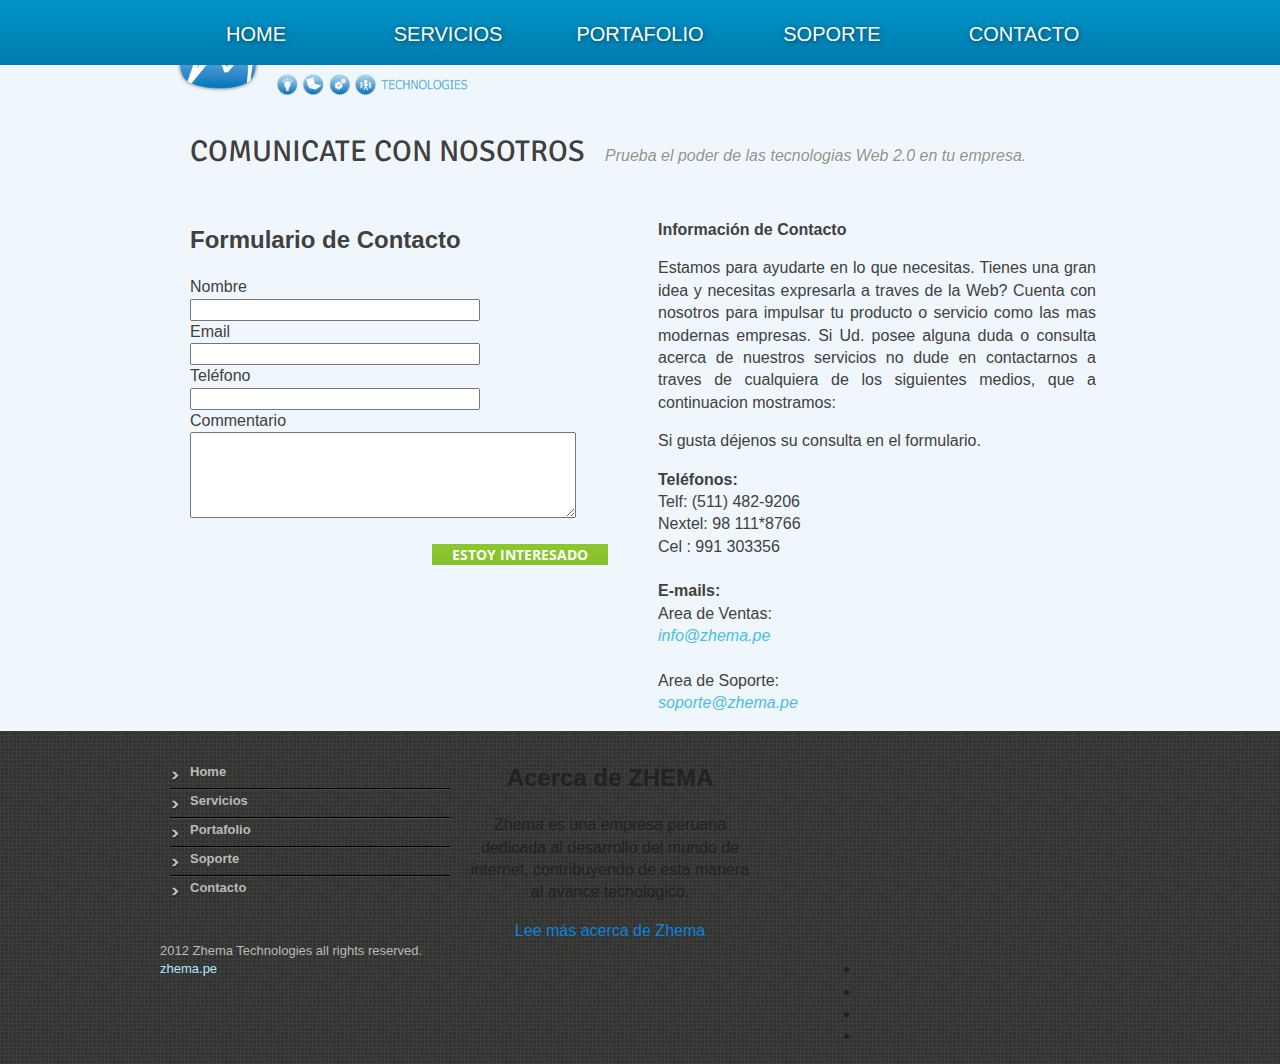
<file: contacto.html>
<!doctype html>
<!-- paulirish.com/2008/conditional-stylesheets-vs-css-hacks-answer-neither/ -->
<!--[if lt IE 7]> <html class="no-js lt-ie9 lt-ie8 lt-ie7" lang="en"> <![endif]-->
<!--[if IE 7]>    <html class="no-js lt-ie9 lt-ie8" lang="en"> <![endif]-->
<!--[if IE 8]>    <html class="no-js lt-ie9" lang="en"> <![endif]-->
<!-- Consider adding a manifest.appcache: h5bp.com/d/Offline -->
<!--[if gt IE 8]><!--> <html class="no-js" lang="en"> <!--<![endif]-->
<head>
  <meta charset="utf-8">

  <!-- Use the .htaccess and remove these lines to avoid edge case issues.
       More info: h5bp.com/i/378 -->
  <meta http-equiv="X-UA-Compatible" content="IE=edge,chrome=1">

  <title>Zhema Technologies</title>
  <meta name="description" content="">

  <!-- Mobile viewport optimized: h5bp.com/viewport -->
  <meta name="viewport" content="width=device-width">

  <!-- Place favicon.ico and apple-touch-icon.png in the root directory: mathiasbynens.be/notes/touch-icons -->


<link rel="stylesheet" href="css/core.css">
<link rel="stylesheet" href="css/960.css">
  <!-- More ideas for your <head> here: h5bp.com/d/head-Tips -->

  <!-- All JavaScript at the bottom, except this Modernizr build.
       Modernizr enables HTML5 elements & feature detects for optimal performance.
       Create your own custom Modernizr build: www.modernizr.com/download/ -->
  <script src="js/libs/modernizr-2.5.3.min.js"></script>


  <!-- FUENTES -->
  <link href='http://fonts.googleapis.com/css?family=Open+Sans:700' rel='stylesheet' type='text/css'>
   <link href='http://fonts.googleapis.com/css?family=Signika:700' rel='stylesheet' type='text/css'>
</head>

<body>
  <!-- Prompt IE 6 users to install Chrome Frame. Remove this if you support IE 6.
       chromium.org/developers/how-tos/chrome-frame-getting-started -->
  <!--[if lt IE 7]><p class=chromeframe>Your browser is <em>ancient!</em> <a href="http://browsehappy.com/">Upgrade to a different browser</a> or <a href="http://www.google.com/chromeframe/?redirect=true">install Google Chrome Frame</a> to experience this site.</p><![endif]-->
  <header>
  <div id="logo">
     <div  class="container_16">
    <div class="grid_5 suffix_6"><img src="img/logo_Zhema(VECTORIZADO)-chico.png"  width="300"></div>
        <div  class="grid_5" id="busq">
                <input id="livesearch" class="search" name="livesearch" placeholder="Busca..." type="search" value="" autofocus />
        <a href="/" id="searchurl"> Búsqueda ›</a>
        </div>
         <div class="clear"></div>
    </div>
  </div>

  <div id="cont_menu">
  <div class="container_16" id="barralogo">
    <nav id="menu">
        <ul>
         <li ><a href="index.html">Home</a></li>
         <li ><a href="servicios.html">Servicios</a></li>
         <li ><a href="portafolio.html">Portafolio</a></li>
         <li ><a href="soporte.html">Soporte</a></li>
         <li ><a href="contacto.html">Contacto</a></li>
       </ul>
    </nav>
  </div>
  </div>
  </header>



<!-- CONTENIDO -->
<section class="container_16" id="barra_contenido">

  <!-- MAIN -->
      <div id="main">


          <!-- content -->
          <div id="content">

            <!-- title -->
            <div class="page-title">
              <span class="title">Comunicate con nosotros</span>
              <span class="subtitle">Prueba el poder de las tecnologias Web 2.0 en tu empresa.</span>
            </div>
            <!-- ENDS title -->

            <!-- column (left)-->
            <div class="one-column">
              <!-- form -->
              <h2>Formulario de Contacto</h2>

              <form id="contactForm" action="#" method="post">
                <fieldset>
                  <div>
                    <label>Nombre</label>
                    <input name="name"  id="name" type="text" class="form-poshytip" title="Enter your full name" />
                  </div>
                  <div>
                    <label>Email</label>
                    <input name="email"  id="email" type="text" class="form-poshytip" title="Enter your email address" />
                  </div>
                  <div>
                    <label>Teléfono</label>
                    <input name="telf"  id="telf" type="text" class="form-poshytip" title="Enter your phone" />
                  </div>
                  <div>
                    <label>Commentario</label>
                    <textarea  name="comments"  id="comments" rows="5" cols="20" class="form-poshytip" title="Enter your comments"></textarea>
                  </div>

                  <!-- send mail configuration -->
                  <input type="hidden" value="youremail@yourserver.com" name="to" id="to" />
                  <input type="hidden" value="youremail@yourserver.com" name="from" id="from" />
                  <input type="hidden" value="From torn wordpress online" name="subject" id="subject" />
                  <input type="hidden" value="send-mail.php" name="sendMailUrl" id="sendMailUrl" />
                  <!-- ENDS send mail configuration -->

                  <!-- <a href="#" class="submit"> Enviar</a> -->
                  <p><a href="#" class="submit" name="submit"> Estoy interesado</a></p>
                </fieldset>


                <p id="error" class="warning">Mensaje</p>
              </form>
              <p id="success" class="success">Muchas Gracias! Nos comunicaremos con usted en breve.</p>
              <!-- ENDS form -->
            </div>
            <!-- ENDS column -->

            <!-- column (right)-->
            <div class="one-column">
              <!-- content -->
              <span>
              <p><b>Información de Contacto</b></p>
              <p>
                Estamos para ayudarte en lo que necesitas. Tienes una gran idea y necesitas expresarla a traves de la Web? Cuenta con nosotros para impulsar tu producto o servicio como las mas modernas empresas.

                Si Ud. posee alguna duda o consulta acerca de nuestros servicios no dude en contactarnos a traves de cualquiera de los siguientes medios, que a continuacion mostramos:
              </p>
              Si gusta déjenos su consulta en el formulario.


              <p><b>Teléfonos:</b><br/>
              Telf: (511) 482-9206<br/>
              Nextel: 98 111*8766<br/>
              Cel : 991 303356<br/><br/>

              <b>E-mails:</b><br/>
              Area de Ventas: <br/>
              <a href="mailto:email@server.com">info@zhema.pe</a><br/><br/>
              Area de Soporte:  <br/>
              <a href="mailto:email@server.com">soporte@zhema.pe</a><br/>
              </p>
              <!-- ENDS content -->
            </span>
            </div>
            <!-- ENDS column -->

          </div>
          <!-- ENDS content -->

      </div>
      <!-- ENDS MAIN -->


</section>




<!--  PIE DE PAGINA-->
  <footer>

<section id="barra_abajo">
  <div class="container_16">

     <!-- MENU RAPIDO -->
    <div class="grid_5 bot">
      <nav id="menu_inf">
        <ul>
     <li ><a href="index.html">Home</a></li>
         <li ><a href="servicios.html">Servicios</a></li>
         <li ><a href="portafolio.html">Portafolio</a></li>
         <li ><a href="soporte.html">Soporte</a></li>
         <li ><a href="contacto.html">Contacto</a></li>
        </ul>
      </nav>
    </div>

     <!--  -->
<div class="grid_6 bot">

</div>

    <!-- ACERCA DE ZHEMA -->
    <div id="about_zhema"  class="grid_5 bot">
  <h2>Acerca de ZHEMA</h2>
  <div>
      <p>Zhema es una empresa peruana dedicada
          al desarrollo del mundo de internet,
          contribuyendo de esta manera al avance tecnologico.</p></div>
      <a href="#about"> Lee más acerca de Zhema</a>
    </div>
  </div>
  <div class="clear"></div>
</section>



<!-- SOCIALES -->
<section id="barra_sociales">
<div class="container_16">

          <div id="bottom-text"  class="grid_5 suffix_6 alpha">2012 Zhema Technologies all rights reserved. <a href="http://www.zhema.pe"> zhema.pe</a> </div>


          <!-- Social -->
          <ul class="social grid_4">
            <li><a href="http://www.facebook.com" class="facebook" title="Become a fan"></a></li>
            <li><a href="http://www.twitter.com" class="twitter" title="Follow our tweets"></a></li>
            <li><a href="http://www.skype.com" class="skype" title="Call us"></a></li>
            <li><a href="http://www.youtube.com" class="youtube" title="View our videos"></a></li>
          </ul>
          <!-- ENDS Social -->
          <div class="clear"></div>
</div>
</section>
  </footer>


  <!-- JavaScript at the bottom for fast page loading -->

  <!-- Grab Google CDN's jQuery, with a protocol relative URL; fall back to local if offline -->
  <script src="http://ajax.googleapis.com/ajax/libs/jquery/1.7.1/jquery.min.js"></script>
  <script>window.jQuery || document.write('<script src="js/libs/jquery-1.7.1.min.js"><\/script>')</script>

  <!-- scripts concatenated and minified via build script -->
  <script src="js/plugins.js"></script>
  <script src="js/script.js"></script>
  <!-- end scripts -->

  <!-- ESTO ES DEL FORMULARIO CONTACTO-->
  <script type="text/javascript" src="js/form-validations.js"></script>
  <!-- Asynchronous Google Analytics snippet. Change UA-XXXXX-X to be your site's ID.
       mathiasbynens.be/notes/async-analytics-snippet
  <script>
    var _gaq=[['_setAccount','UA-XXXXX-X'],['_trackPageview']];
    (function(d,t){var g=d.createElement(t),s=d.getElementsByTagName(t)[0];
    g.src=('https:'==location.protocol?'//ssl':'//www')+'.google-analytics.com/ga.js';
    s.parentNode.insertBefore(g,s)}(document,'script'));
  </script>
-->
</body>
</html>
</file>
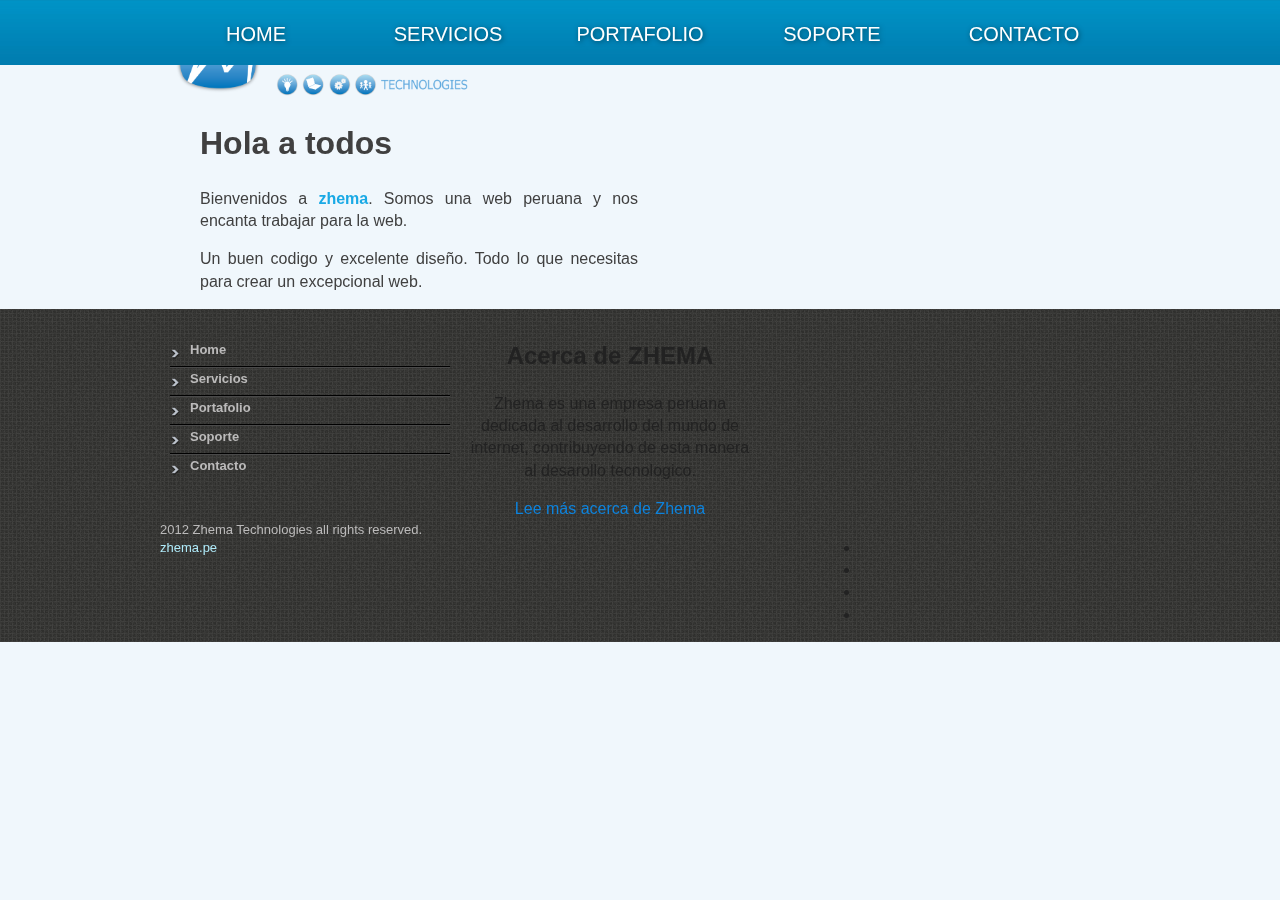
<file: nosotros.html>
<!doctype html>
<!-- paulirish.com/2008/conditional-stylesheets-vs-css-hacks-answer-neither/ -->
<!--[if lt IE 7]> <html class="no-js lt-ie9 lt-ie8 lt-ie7" lang="en"> <![endif]-->
<!--[if IE 7]>    <html class="no-js lt-ie9 lt-ie8" lang="en"> <![endif]-->
<!--[if IE 8]>    <html class="no-js lt-ie9" lang="en"> <![endif]-->
<!-- Consider adding a manifest.appcache: h5bp.com/d/Offline -->
<!--[if gt IE 8]><!--> <html class="no-js" lang="en"> <!--<![endif]-->
<head>
  <meta charset="utf-8">

  <!-- Use the .htaccess and remove these lines to avoid edge case issues.
       More info: h5bp.com/i/378 -->
  <meta http-equiv="X-UA-Compatible" content="IE=edge,chrome=1">

  <title>Zhema Technologies</title>
  <meta name="description" content="">

  <!-- Mobile viewport optimized: h5bp.com/viewport -->
  <meta name="viewport" content="width=device-width">

  <!-- Place favicon.ico and apple-touch-icon.png in the root directory: mathiasbynens.be/notes/touch-icons -->

  <link rel="stylesheet" href="css/core.css">
  <link rel="stylesheet" href="css/960.css">
  <!-- More ideas for your <head> here: h5bp.com/d/head-Tips -->

  <!-- All JavaScript at the bottom, except this Modernizr build.
       Modernizr enables HTML5 elements & feature detects for optimal performance.
       Create your own custom Modernizr build: www.modernizr.com/download/ -->
  <script src="js/libs/modernizr-2.5.3.min.js"></script>


  <!-- FUENTES -->
  <link href='http://fonts.googleapis.com/css?family=Open+Sans:700' rel='stylesheet' type='text/css'>
   <link href='http://fonts.googleapis.com/css?family=Signika:700' rel='stylesheet' type='text/css'>
   <link href='http://fonts.googleapis.com/css?family=Open+Sans' rel='stylesheet' type='text/css'>
</head>

<body>
  <!-- Prompt IE 6 users to install Chrome Frame. Remove this if you support IE 6.
       chromium.org/developers/how-tos/chrome-frame-getting-started -->
  <!--[if lt IE 7]><p class=chromeframe>Your browser is <em>ancient!</em> <a href="http://browsehappy.com/">Upgrade to a different browser</a> or <a href="http://www.google.com/chromeframe/?redirect=true">install Google Chrome Frame</a> to experience this site.</p><![endif]-->
  <header>
  <div id="logo">
     <div  class="container_16">
       <div class="grid_5 suffix_6"><img src="img/logo_Zhema(VECTORIZADO)-chico.png"  width="300"></div>
        <div  class="grid_5" id="busq">
                <input id="livesearch" class="search" name="livesearch" placeholder="Busca..." type="search" value="" autofocus />
        <a href="/" id="searchurl"> Búsqueda ›</a>
        </div>
         <div class="clear"></div>
    </div>
  </div>

  <div id="cont_menu">
  <div class="container_16" id="barralogo">
    <nav id="menu">
        <ul>
         <li ><a href="index.html">Home</a></li>
         <li ><a href="servicios.html">Servicios</a></li>
         <li ><a href="portafolio.html">Portafolio</a></li>
         <li ><a href="soporte.html">Soporte</a></li>
         <li ><a href="contacto.html">Contacto</a></li>
       </ul>
    </nav>
  </div>
  </div>
  </header>



<!-- CONTENIDO -->
<section class="container_16" id="barra_contenido">

<div class="grid_12">
      <div class="one-column">
      <div class="box_title"><h1>Hola a todos</h1></div>
        <p>Bienvenidos a <strong>zhema</strong>. Somos una web peruana y nos encanta trabajar para la web.</p>
        <p>Un buen codigo y excelente diseño. Todo lo que necesitas para crear un excepcional web.</p>

      </div>
</div>

</section>




<!--  PIE DE PAGINA-->
  <footer>

<section id="barra_abajo">
  <div class="container_16">

     <!-- MENU RAPIDO -->
    <div class="grid_5 bot">
      <nav id="menu_inf">
        <ul>
     <li ><a href="index.html">Home</a></li>
         <li ><a href="servicios.html">Servicios</a></li>
         <li ><a href="portafolio.html">Portafolio</a></li>
         <li ><a href="soporte.html">Soporte</a></li>
         <li ><a href="contacto.html">Contacto</a></li>
        </ul>
      </nav>
    </div>

     <!--  -->
<div class="grid_6 bot">

</div>

    <!-- ACERCA DE ZHEMA -->
    <div id="about_zhema"  class="grid_5 bot">
  <h2>Acerca de ZHEMA</h2>
  <div>
      <p>Zhema es una empresa peruana dedicada
          al desarrollo del mundo de internet,
          contribuyendo de esta manera al desarollo tecnologico.</p></div>
      <a href="#about"> Lee más acerca de Zhema</a>

    </div>
  </div>
  <div class="clear"></div>
</section>



<!-- SOCIALES -->
<section id="barra_sociales">
<div class="container_16">

          <div id="bottom-text"  class="grid_5 suffix_6 alpha">2012 Zhema Technologies all rights reserved. <a href="http://www.zhema.pe"> zhema.pe</a> </div>


          <!-- Social -->
          <ul class="social grid_4">
            <li><a href="http://www.facebook.com" class="facebook" title="Become a fan"></a></li>
            <li><a href="http://www.twitter.com" class="twitter" title="Follow our tweets"></a></li>
            <li><a href="http://www.skype.com" class="skype" title="Call us"></a></li>
            <li><a href="http://www.youtube.com" class="youtube" title="View our videos"></a></li>
          </ul>
          <!-- ENDS Social -->
          <div class="clear"></div>
</div>
</section>
  </footer>


  <!-- JavaScript at the bottom for fast page loading -->

  <!-- Grab Google CDN's jQuery, with a protocol relative URL; fall back to local if offline -->
  <script src="http://ajax.googleapis.com/ajax/libs/jquery/1.7.1/jquery.min.js"></script>
  <script>window.jQuery || document.write('<script src="js/libs/jquery-1.7.1.min.js"><\/script>')</script>

  <!-- scripts concatenated and minified via build script -->
  <script src="js/plugins.js"></script>
  <script src="js/script.js"></script>


  <!-- end scripts -->

  <!-- ESTO ES DEL FORMULARIO CONTACTO-->
  <script type="text/javascript" src="js/form-validations.js"></script>
  <!-- Asynchronous Google Analytics snippet. Change UA-XXXXX-X to be your site's ID.
       mathiasbynens.be/notes/async-analytics-snippet
  <script>
    var _gaq=[['_setAccount','UA-XXXXX-X'],['_trackPageview']];
    (function(d,t){var g=d.createElement(t),s=d.getElementsByTagName(t)[0];
    g.src=('https:'==location.protocol?'//ssl':'//www')+'.google-analytics.com/ga.js';
    s.parentNode.insertBefore(g,s)}(document,'script'));
  </script>
-->
</body>
</html>
</file>
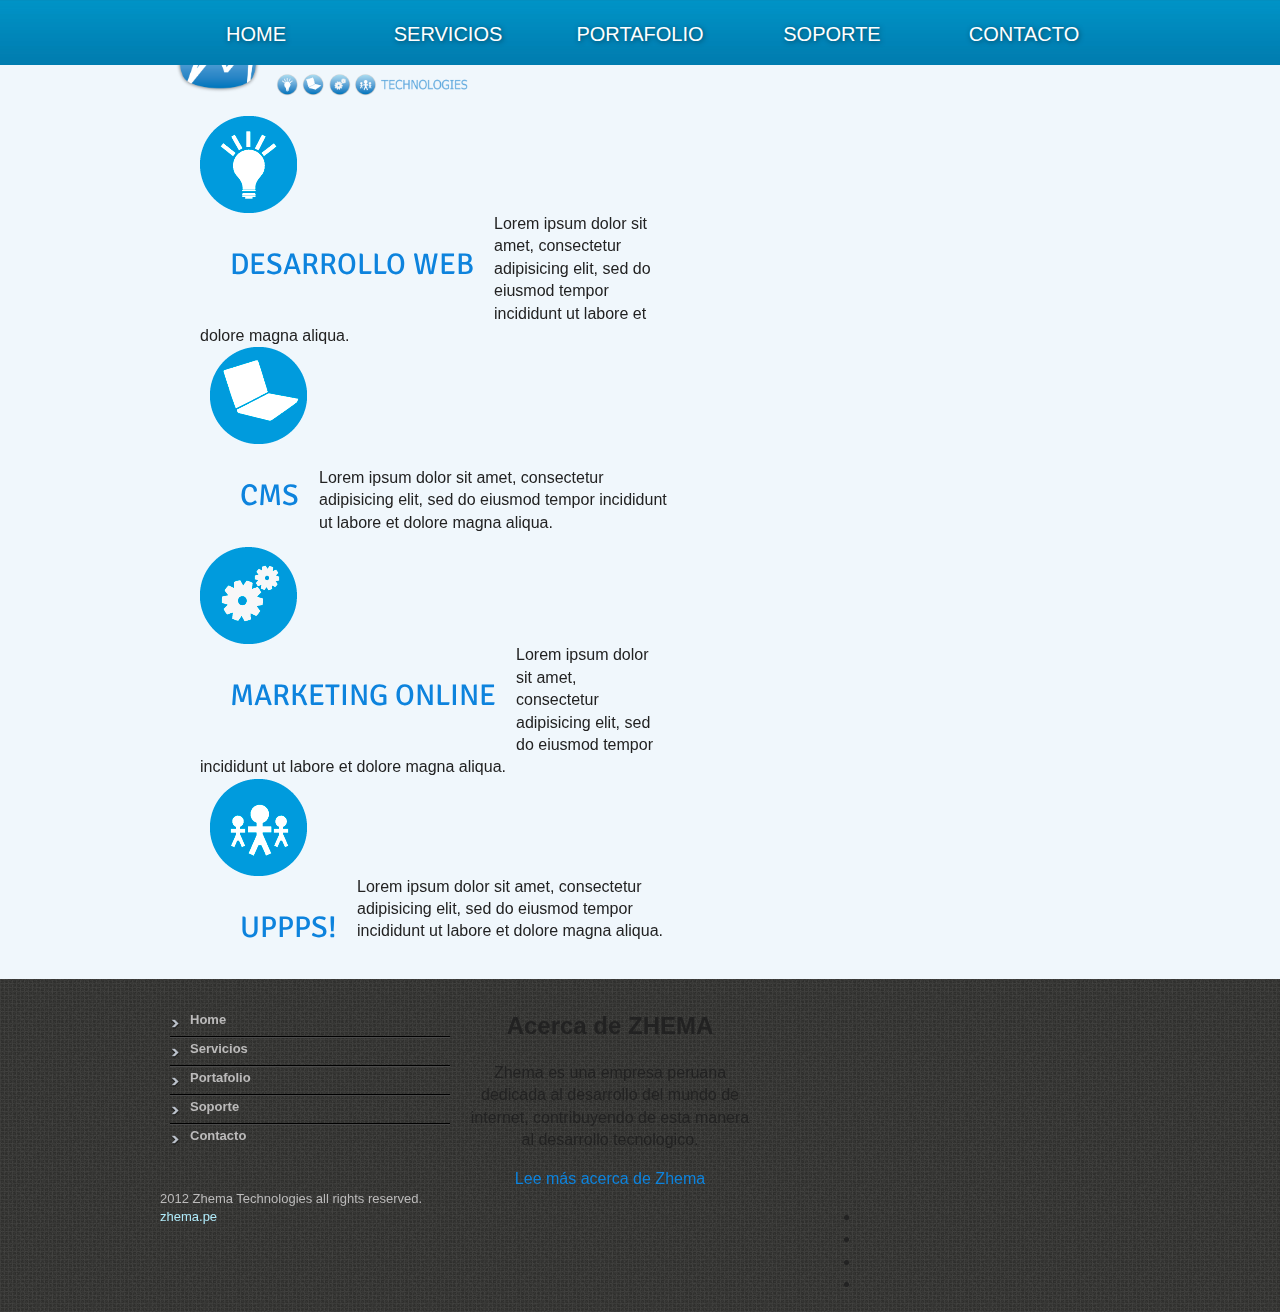
<file: servicios.html>
<!doctype html>
<!-- paulirish.com/2008/conditional-stylesheets-vs-css-hacks-answer-neither/ -->
<!--[if lt IE 7]> <html class="no-js lt-ie9 lt-ie8 lt-ie7" lang="en"> <![endif]-->
<!--[if IE 7]>    <html class="no-js lt-ie9 lt-ie8" lang="en"> <![endif]-->
<!--[if IE 8]>    <html class="no-js lt-ie9" lang="en"> <![endif]-->
<!-- Consider adding a manifest.appcache: h5bp.com/d/Offline -->
<!--[if gt IE 8]><!--> <html class="no-js" lang="en"> <!--<![endif]-->
<head>
  <meta charset="utf-8">

  <!-- Use the .htaccess and remove these lines to avoid edge case issues.
       More info: h5bp.com/i/378 -->
  <meta http-equiv="X-UA-Compatible" content="IE=edge,chrome=1">

  <title>Zhema Technologies</title>
  <meta name="description" content="">

  <!-- Mobile viewport optimized: h5bp.com/viewport -->
  <meta name="viewport" content="width=device-width">

  <!-- Place favicon.ico and apple-touch-icon.png in the root directory: mathiasbynens.be/notes/touch-icons -->


<link rel="stylesheet" href="css/core.css">
<link rel="stylesheet" href="css/960.css">
  <!-- More ideas for your <head> here: h5bp.com/d/head-Tips -->

  <!-- All JavaScript at the bottom, except this Modernizr build.
       Modernizr enables HTML5 elements & feature detects for optimal performance.
       Create your own custom Modernizr build: www.modernizr.com/download/ -->
<script src="js/libs/modernizr-2.5.3.min.js"></script>
  <!-- FUENTES -->
<link href='http://fonts.googleapis.com/css?family=Open+Sans:700' rel='stylesheet' type='text/css'>
<link href='http://fonts.googleapis.com/css?family=Signika:700' rel='stylesheet' type='text/css'>
</head>

<body>
  <!-- Prompt IE 6 users to install Chrome Frame. Remove this if you support IE 6.
       chromium.org/developers/how-tos/chrome-frame-getting-started -->
  <!--[if lt IE 7]><p class=chromeframe>Your browser is <em>ancient!</em> <a href="http://browsehappy.com/">Upgrade to a different browser</a> or <a href="http://www.google.com/chromeframe/?redirect=true">install Google Chrome Frame</a> to experience this site.</p><![endif]-->
  <header>
    <div id="logo">
      <div  class="container_16">
        <div class="grid_5 suffix_6"><img src="img/logo_Zhema(VECTORIZADO)-chico.png"  width="300">
        </div>
        <div  class="grid_5" id="busq">
          <input id="livesearch" class="search" name="livesearch" placeholder="Busca..." type="search" value="" autofocus />
          <a href="/" id="searchurl"> Búsqueda ›</a>
        </div>
        <div class="clear"></div>
      </div>
    </div>

    <div id="cont_menu">
      <div class="container_16" id="barralogo">
        <nav id="menu">
            <ul>
               <li ><a href="index.html">Home</a></li>
             <li ><a href="servicios.html">Servicios</a></li>
             <li ><a href="portafolio.html">Portafolio</a></li>
             <li ><a href="soporte.html">Soporte</a></li>
             <li ><a href="contacto.html">Contacto</a></li>
           </ul>
        </nav>
      </div>
    </div>
  </header>

<!-- CONTENIDO -->
<section class="container_16" id="barra_servicios">
  <ul>
  <li id="serv-1" class="grid_8 alpha">
    <img src="img/logo1.png" alt="">
    <div class="parrafo-s">
      <a class="title">Desarrollo Web</a>
      <span>Lorem ipsum dolor sit amet, consectetur adipisicing elit, sed do eiusmod
      tempor incididunt ut labore et dolore magna aliqua.</span>
    </div>
  </li>
  <li id="serv-2" class="grid_8 omega">
    <img src="img/logo2.png" alt="">
    <div class="parrafo-s">
      <a class="title">CMS</a><br>
      <span>Lorem ipsum dolor sit amet, consectetur adipisicing elit, sed do eiusmod
      tempor incididunt ut labore et dolore magna aliqua.</span>
    </div>
  </li>

  <div class="clear"></div>
  <li id="serv-3" class="grid_8 alpha">
    <img src="img/logo3.png" alt="">
    <div class="parrafo-s">
      <a class="title">Marketing Online</a>
      <span>Lorem ipsum dolor sit amet, consectetur adipisicing elit, sed do eiusmod
      tempor incididunt ut labore et dolore magna aliqua.</span>
    </div>
  </li>
  <li id="serv-4" class="grid_8 omega">
    <img src="img/logo4.png" alt="">
    <div class="parrafo-s">
      <a class="title">Uppps!</a>
      <span>Lorem ipsum dolor sit amet, consectetur adipisicing elit, sed do eiusmod
      tempor incididunt ut labore et dolore magna aliqua.</span>
    </div>
  </li>
  </ul>
</section>

<!--  PIE DE PAGINA-->
<footer>

  <section id="barra_abajo">
    <div class="container_16">

       <!-- MENU RAPIDO -->
      <div class="grid_5 bot">
        <nav id="menu_inf">
          <ul>
            <li ><a href="index.html">Home</a></li>
           <li ><a href="servicios.html">Servicios</a></li>
           <li ><a href="portafolio.html">Portafolio</a></li>
           <li ><a href="soporte.html">Soporte</a></li>
           <li ><a href="contacto.html">Contacto</a></li>
          </ul>
        </nav>
      </div>

       <!--  -->
  <div class="grid_6 bot">

  </div>

      <!-- ACERCA DE ZHEMA -->
  <div id="about_zhema"  class="grid_5 bot">
    <h2>Acerca de ZHEMA</h2>
      <div>
        <p>Zhema es una empresa peruana dedicada
            al desarrollo del mundo de internet,
            contribuyendo de esta manera al desarrollo tecnologico.</p>
      </div>
      <a href="#about"> Lee más acerca de Zhema</a>
  </div>

  </div>
  <div class="clear"></div>
  </section>


  <!-- SOCIALES -->
  <section id="barra_sociales">
  <div class="container_16">

            <div id="bottom-text"  class="grid_5 suffix_6 alpha">2012 Zhema Technologies all rights reserved. <a href="http://www.zhema.pe"> zhema.pe</a> </div>


            <!-- Social -->
            <ul class="social grid_4">
              <li><a href="http://www.facebook.com" class="facebook" title="Become a fan"></a></li>
              <li><a href="http://www.twitter.com" class="twitter" title="Follow our tweets"></a></li>
              <li><a href="http://www.skype.com" class="skype" title="Call us"></a></li>
              <li><a href="http://www.youtube.com" class="youtube" title="View our videos"></a></li>
            </ul>
            <!-- ENDS Social -->
            <div class="clear"></div>
  </div>
  </section>
</footer>
<!-- JavaScript at the bottom for fast page loading -->
<!-- Grab Google CDN's jQuery, with a protocol relative URL; fall back to local if offline -->
  <script src="http://ajax.googleapis.com/ajax/libs/jquery/1.7.1/jquery.min.js"></script>
  <script>window.jQuery || document.write('<script src="js/libs/jquery-1.7.1.min.js"><\/script>')</script>

  <!-- scripts concatenated and minified via build script -->
  <script src="js/plugins.js"></script>
  <script src="js/script.js"></script>


  <!-- end scripts -->


              <!-- ESTO ES DE SERVICIOS-->
              <script type="text/javascript" src="js/custom.js"></script>
  <!-- Asynchronous Google Analytics snippet. Change UA-XXXXX-X to be your site's ID.
       mathiasbynens.be/notes/async-analytics-snippet
  <script>
    var _gaq=[['_setAccount','UA-XXXXX-X'],['_trackPageview']];
    (function(d,t){var g=d.createElement(t),s=d.getElementsByTagName(t)[0];
    g.src=('https:'==location.protocol?'//ssl':'//www')+'.google-analytics.com/ga.js';
    s.parentNode.insertBefore(g,s)}(document,'script'));
  </script>
-->
</body>
</html>
</file>
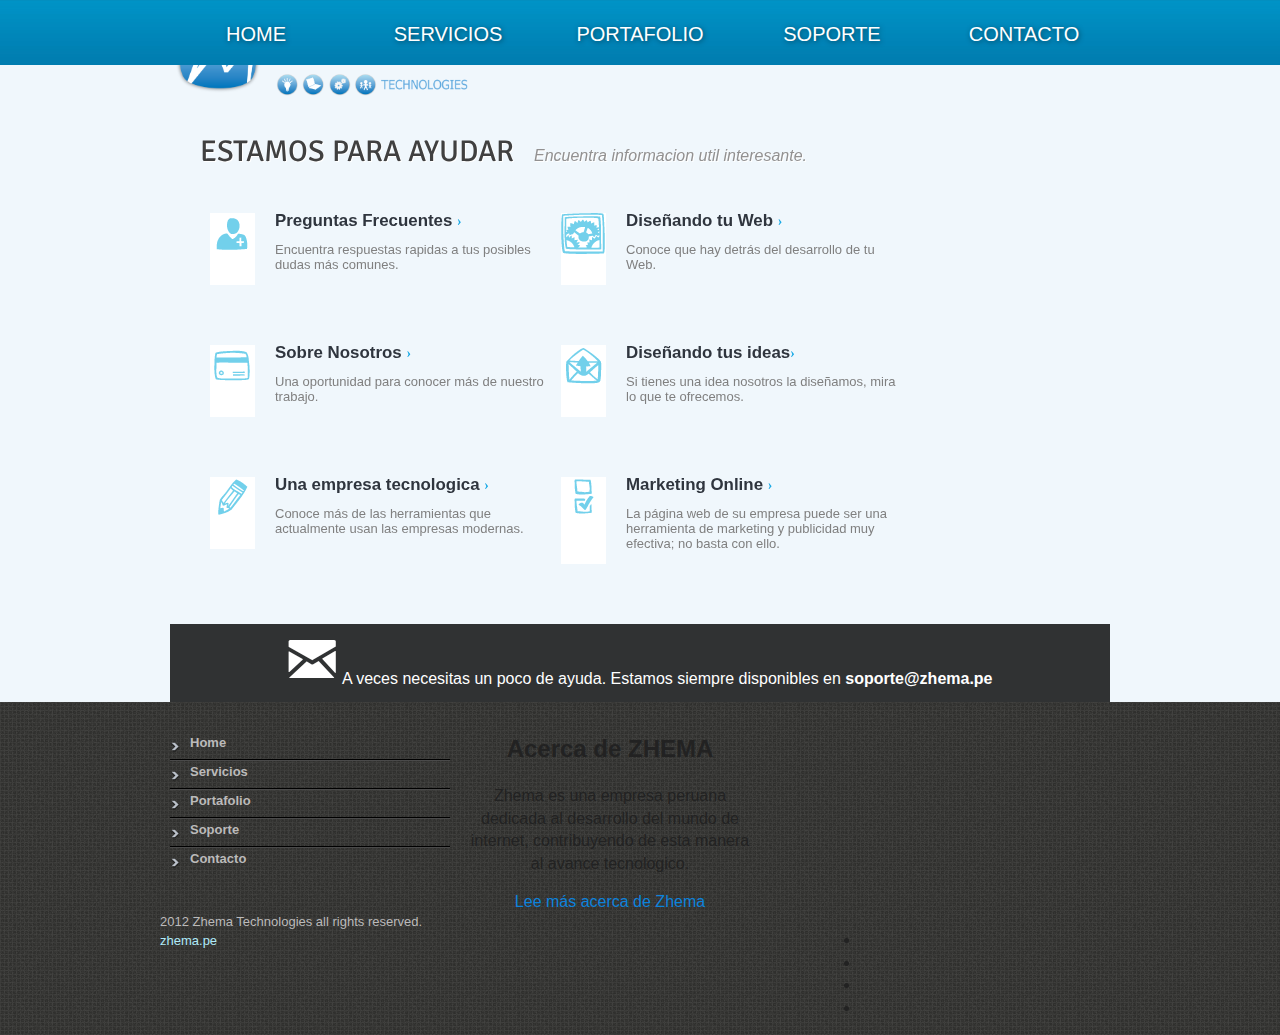
<file: soporte.html>
<!doctype html>
<!-- paulirish.com/2008/conditional-stylesheets-vs-css-hacks-answer-neither/ -->
<!--[if lt IE 7]> <html class="no-js lt-ie9 lt-ie8 lt-ie7" lang="en"> <![endif]-->
<!--[if IE 7]>    <html class="no-js lt-ie9 lt-ie8" lang="en"> <![endif]-->
<!--[if IE 8]>    <html class="no-js lt-ie9" lang="en"> <![endif]-->
<!-- Consider adding a manifest.appcache: h5bp.com/d/Offline -->
<!--[if gt IE 8]><!--> <html class="no-js" lang="en"> <!--<![endif]-->
<head>
  <meta charset="utf-8">

  <!-- Use the .htaccess and remove these lines to avoid edge case issues.
       More info: h5bp.com/i/378 -->
  <meta http-equiv="X-UA-Compatible" content="IE=edge,chrome=1">

  <title>Zhema Technologies</title>
  <meta name="description" content="">

  <!-- Mobile viewport optimized: h5bp.com/viewport -->
  <meta name="viewport" content="width=device-width">

  <!-- Place favicon.ico and apple-touch-icon.png in the root directory: mathiasbynens.be/notes/touch-icons -->


<link rel="stylesheet" href="css/core.css">
<link rel="stylesheet" href="css/960.css">

<!-- CSS ICON FONT-->
  <link rel="stylesheet" href="css/general_foundicons.css">

  <!-- More ideas for your <head> here: h5bp.com/d/head-Tips -->

  <!-- All JavaScript at the bottom, except this Modernizr build.
       Modernizr enables HTML5 elements & feature detects for optimal performance.
       Create your own custom Modernizr build: www.modernizr.com/download/ -->
  <script src="js/libs/modernizr-2.5.3.min.js"></script>


  <!-- FUENTES -->
  <link href='http://fonts.googleapis.com/css?family=Open+Sans:700' rel='stylesheet' type='text/css'>
     <link href='http://fonts.googleapis.com/css?family=Signika:700' rel='stylesheet' type='text/css'>
</head>

<body>
  <!-- Prompt IE 6 users to install Chrome Frame. Remove this if you support IE 6.
       chromium.org/developers/how-tos/chrome-frame-getting-started -->
  <!--[if lt IE 7]><p class=chromeframe>Your browser is <em>ancient!</em> <a href="http://browsehappy.com/">Upgrade to a different browser</a> or <a href="http://www.google.com/chromeframe/?redirect=true">install Google Chrome Frame</a> to experience this site.</p><![endif]-->
  <header>
  <div id="logo">
     <div  class="container_16">
   <div class="grid_5 suffix_6"><img src="img/logo_Zhema(VECTORIZADO)-chico.png"  width="300"></div>
        <div  class="grid_5" id="busq">
                <input id="livesearch" class="search" name="livesearch" placeholder="Busca..." type="search" value="" autofocus />
        <a href="/" id="searchurl"> Búsqueda ›</a>
        </div>
         <div class="clear"></div>
    </div>
  </div>

<div id="cont_menu">
  <div class="container_16" id="barralogo">
    <nav id="menu">
        <ul>
         <li ><a href="index.html">Home</a></li>
         <li ><a href="servicios.html">Servicios</a></li>
         <li ><a href="portafolio.html">Portafolio</a></li>
         <li ><a href="soporte.html">Soporte</a></li>
         <li ><a href="contacto.html">Contacto</a></li>
       </ul>
    </nav>
  </div>
</div>
  </header>



<!-- CONTENIDO -->
<section class="container_16" id="barra_contenido">

<div id="articles" class="grid_16">
    <div class="page-title">
      <span class="title">Estamos para ayudar</span>
      <span class="subtitle">Encuentra informacion util interesante.</span>
    </div>
    <section>
      <ul>
        <li class="subscribers">
          <a href="http://help.campaignmonitor.com/category.aspx?c=3">
            <h3>Preguntas Frecuentes <span>&rsaquo;</span></h3>
            <p>Encuentra respuestas rapidas a tus posibles dudas más comunes.</p>
          </a>
        </li>
        <li>
          <a href="http://help.campaignmonitor.com/category.aspx?c=6">
            <h3>Diseñando tu Web <span>&rsaquo;</span></h3>
            <p>Conoce que hay detrás del desarrollo de tu Web.</p>
          </a>
        </li>
        <li class="billing">
          <a href="http://help.campaignmonitor.com/category.aspx?c=34">
            <h3>Sobre Nosotros <span>&rsaquo;</span></h3>
            <p>Una oportunidad para conocer más de nuestro trabajo.</p>
          </a>
        </li>
        <li class="createsend">
          <a href="http://help.campaignmonitor.com/category.aspx?c=1">
            <h3>Diseñando tus ideas<span>&rsaquo;</span></h3>
            <p>Si tienes una idea nosotros la diseñamos, mira lo que te ofrecemos.</p>
          </a>
        </li>
        <li class="customize">
          <a href="http://help.campaignmonitor.com/category.aspx?c=40">
            <h3> Una empresa tecnologica <span>&rsaquo;</span></h3>
            <p>Conoce más de las herramientas que actualmente usan las empresas modernas.</p>
          </a>
        </li>
        <li class="clients">
          <a href="http://help.campaignmonitor.com/category.aspx?c=2">
            <h3>Marketing Online <span>&rsaquo;</span></h3>
            <p>La página web de su empresa puede ser una herramienta de marketing y publicidad muy efectiva; no basta con ello.</p>
          </a>
        </li>


      </ul>
    </section>

</div>
<div class="clear"></div>

<div class="page-footer grid_16">
<a href="contacto.html"><i class="foundicon-mail large-icons"></i></a>
<div>
<span> A veces necesitas un poco de ayuda. Estamos siempre disponibles en <strong>soporte@zhema.pe</strong> </span>
</div>
</div>

</section>




<!--  PIE DE PAGINA-->
  <footer>

<section id="barra_abajo">
  <div class="container_16">

     <!-- MENU RAPIDO -->
    <div class="grid_5 bot">
      <nav id="menu_inf">
        <ul>
            <li ><a href="index.html">Home</a></li>
         <li ><a href="servicios.html">Servicios</a></li>
         <li ><a href="portafolio.html">Portafolio</a></li>
         <li ><a href="soporte.html">Soporte</a></li>
         <li ><a href="contacto.html">Contacto</a></li>
        </ul>
      </nav>
    </div>

     <!--  -->
<div class="grid_6 bot">

</div>

    <!-- ACERCA DE ZHEMA -->
    <div id="about_zhema"  class="grid_5 bot">
  <h2>Acerca de ZHEMA</h2>
  <div>
      <p>Zhema es una empresa peruana dedicada
          al desarrollo del mundo de internet,
          contribuyendo de esta manera al avance tecnologico.</p></div>
      <a href="#about"> Lee más acerca de Zhema</a>
    </div>
  </div>
  <div class="clear"></div>
</section>



<!-- SOCIALES -->
<section id="barra_sociales">
<div class="container_16">

          <div id="bottom-text"  class="grid_5 suffix_6 alpha">2012 Zhema Technologies all rights reserved. <a href="http://www.zhema.pe"> zhema.pe</a> </div>


          <!-- Social -->
          <ul class="social grid_4">
            <li><a href="http://www.facebook.com" class="facebook" title="Become a fan"></a></li>
            <li><a href="http://www.twitter.com" class="twitter" title="Follow our tweets"></a></li>
            <li><a href="http://www.skype.com" class="skype" title="Call us"></a></li>
            <li><a href="http://www.youtube.com" class="youtube" title="View our videos"></a></li>
          </ul>
          <!-- ENDS Social -->
          <div class="clear"></div>
</div>
</section>
  </footer>












  <!-- JavaScript at the bottom for fast page loading -->

  <!-- Grab Google CDN's jQuery, with a protocol relative URL; fall back to local if offline -->
  <script src="http://ajax.googleapis.com/ajax/libs/jquery/1.7.1/jquery.min.js"></script>
  <script>window.jQuery || document.write('<script src="js/libs/jquery-1.7.1.min.js"><\/script>')</script>

  <!-- scripts concatenated and minified via build script -->
  <script src="js/plugins.js"></script>
  <script src="js/script.js"></script>
  <!-- end scripts -->

              <!-- ESTO ES DEL FORMULARIO CONTACTO-->
              <script type="text/javascript" src="js/form-validations.js"></script>
  <!-- Asynchronous Google Analytics snippet. Change UA-XXXXX-X to be your site's ID.
       mathiasbynens.be/notes/async-analytics-snippet
  <script>
    var _gaq=[['_setAccount','UA-XXXXX-X'],['_trackPageview']];
    (function(d,t){var g=d.createElement(t),s=d.getElementsByTagName(t)[0];
    g.src=('https:'==location.protocol?'//ssl':'//www')+'.google-analytics.com/ga.js';
    s.parentNode.insertBefore(g,s)}(document,'script'));
  </script>
-->
</body>
</html>
</file>
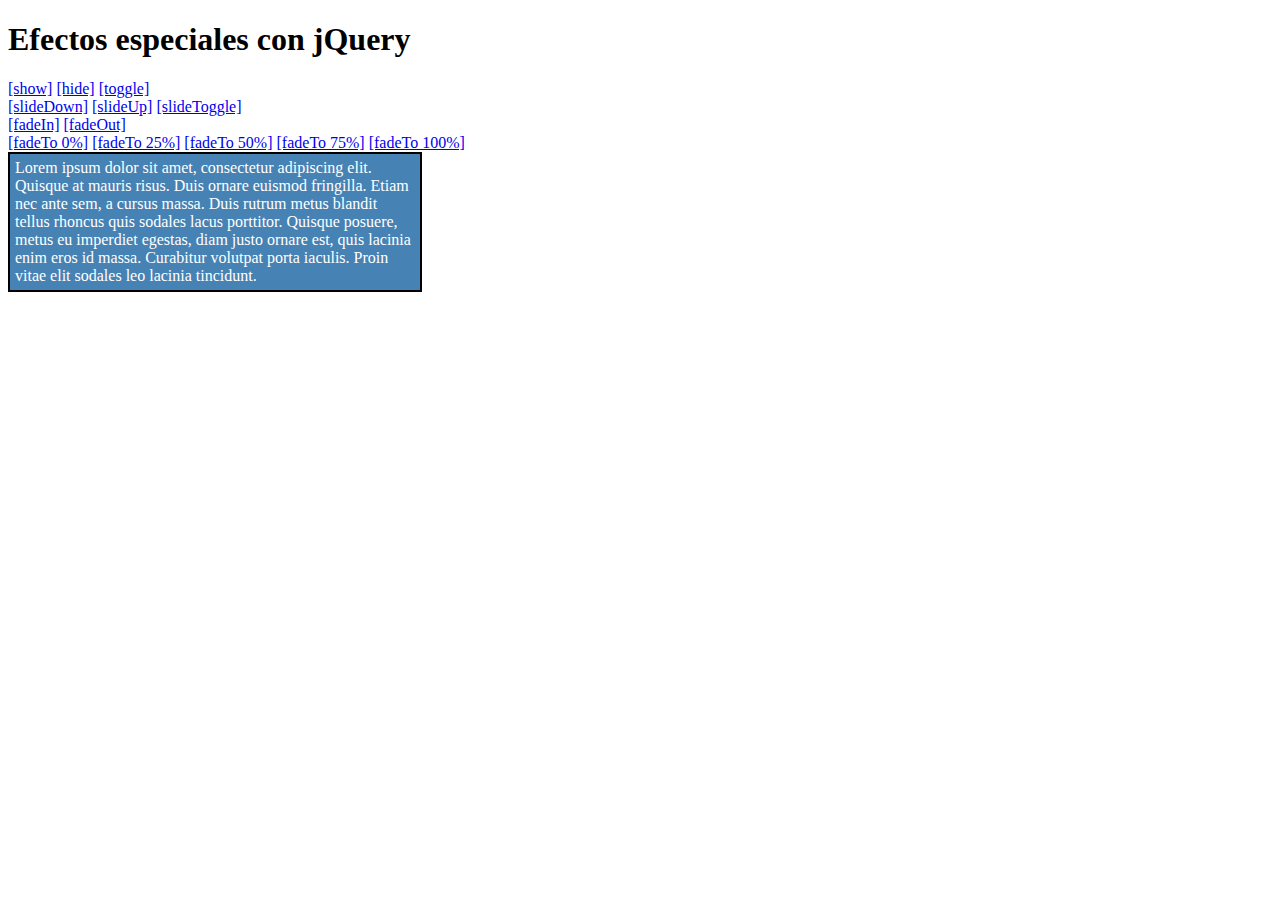
<file: test.html>
<!DOCTYPE html PUBLIC "-//W3C//DTD HTML 4.01 Transitional//EN" "http://www.w3.org/TR/html4/loose.dtd">
<html>
<head>
<meta http-equiv="Content-Type" content="text/html; charset=ISO-8859-1">
<title>Efectos especiales con jQuery</title>
  <script src="http://ajax.googleapis.com/ajax/libs/jquery/1.7.1/jquery.min.js"></script>
<style>
 .cuadro {
 	background-color:#4682b4;
 	color: #fff;
 	padding: 5px;
 	width: 400px;
 	border-width: 2px;
 	border-color: #000;
 	border-style: solid;
 }
</style>
</head>
<body>
<h1>Efectos especiales con jQuery</h1>
<a href="#" onclick="$('#c1').show();">[show]</a> <a href="#" onclick="$('#c1').hide();">[hide]</a> <a href="#" onclick="$('#c1').toggle();">[toggle]</a><br/>
<a href="#" onclick="$('#c1').slideDown('slow');">[slideDown]</a> <a href="#" onclick="$('#c1').slideUp('slow');">[slideUp]</a> <a href="#" onclick="$('#c1').slideToggle('slow');">[slideToggle]</a><br/>
<a href="#" onclick="$('#c1').fadeIn('slow');">[fadeIn]</a> <a href="#" onclick="$('#c1').fadeOut('slow');">[fadeOut]</a><br/>
<a href="#" onclick="$('#c1').fadeTo('slow', 0);">[fadeTo 0%]</a> <a href="#" onclick="$('#c1').fadeTo('slow', 0.25);">[fadeTo 25%]</a>
<a href="#" onclick="$('#c1').fadeTo('slow', 0.5);">[fadeTo 50%]</a> <a href="#" onclick="$('#c1').fadeTo('slow', 0.75);">[fadeTo 75%]</a>
<a href="#" onclick="$('#c1').fadeTo('slow', 1);">[fadeTo 100%]</a><br/>
<div id="c1" class="cuadro">
Lorem ipsum dolor sit amet, consectetur adipiscing elit. Quisque at mauris risus.
Duis ornare euismod fringilla. Etiam nec ante sem, a cursus massa. Duis rutrum
metus blandit tellus rhoncus quis sodales lacus porttitor. Quisque posuere,
metus eu imperdiet egestas, diam justo ornare est, quis lacinia enim eros id massa.
Curabitur volutpat porta iaculis. Proin vitae elit sodales leo lacinia tincidunt.
</div>
</body>
</html>
</file>
<file: css/core.css>
@import url(style.css);
/* CSS Document */
</file>
<file: css/960.css>
/*
  960 Grid System ~ Core CSS.
  Learn more ~ http://960.gs/

  Licensed under GPL and MIT.
*/
/*
  Forces backgrounds to span full width,
  even if there is horizontal scrolling.
  Increase this if your layout is wider.

  Note: IE6 works fine without this fix.
*/
/* line 16, ../sass/960.scss */
body {
  min-width: 960px;
}

/* `Container
----------------------------------------------------------------------------------------------------*/
/* line 23, ../sass/960.scss */
.container_12, .container_16 {
  margin-left: auto;
  margin-right: auto;
  width: 960px;
}

/* `Grid >> Global
----------------------------------------------------------------------------------------------------*/
/* line 32, ../sass/960.scss */
.grid_1, .grid_2, .grid_3, .grid_4, .grid_5, .grid_6, .grid_7, .grid_8, .grid_9, .grid_10, .grid_11, .grid_12, .grid_13, .grid_14, .grid_15, .grid_16 {
  display: inline;
  float: left;
  margin-left: 10px;
  margin-right: 10px;
}

/* line 39, ../sass/960.scss */
.push_1, .pull_1, .push_2, .pull_2, .push_3, .pull_3, .push_4, .pull_4, .push_5, .pull_5, .push_6, .pull_6, .push_7, .pull_7, .push_8, .pull_8, .push_9, .pull_9, .push_10, .pull_10, .push_11, .pull_11, .push_12, .pull_12, .push_13, .pull_13, .push_14, .pull_14, .push_15, .pull_15 {
  position: relative;
}

/* line 43, ../sass/960.scss */
.container_12 .grid_3, .container_16 .grid_4 {
  width: 220px;
}

/* line 47, ../sass/960.scss */
.container_12 .grid_6, .container_16 .grid_8 {
  width: 460px;
}

/* line 51, ../sass/960.scss */
.container_12 .grid_9, .container_16 .grid_12 {
  width: 700px;
}

/* line 55, ../sass/960.scss */
.container_12 .grid_12, .container_16 .grid_16 {
  width: 940px;
}

/* `Grid >> Children (Alpha ~ First, Omega ~ Last)
----------------------------------------------------------------------------------------------------*/
/* line 62, ../sass/960.scss */
.alpha {
  margin-left: 0;
}

/* line 66, ../sass/960.scss */
.omega {
  margin-right: 0;
}

/* `Grid >> 12 Columns
----------------------------------------------------------------------------------------------------*/
/* line 74, ../sass/960.scss */
.container_12 .grid_1 {
  width: 60px;
}
/* line 77, ../sass/960.scss */
.container_12 .grid_2 {
  width: 140px;
}
/* line 80, ../sass/960.scss */
.container_12 .grid_4 {
  width: 300px;
}
/* line 83, ../sass/960.scss */
.container_12 .grid_5 {
  width: 380px;
}
/* line 86, ../sass/960.scss */
.container_12 .grid_7 {
  width: 540px;
}
/* line 89, ../sass/960.scss */
.container_12 .grid_8 {
  width: 620px;
}
/* line 92, ../sass/960.scss */
.container_12 .grid_10 {
  width: 780px;
}
/* line 95, ../sass/960.scss */
.container_12 .grid_11 {
  width: 860px;
}

/* `Grid >> 16 Columns
----------------------------------------------------------------------------------------------------*/
/* line 104, ../sass/960.scss */
.container_16 .grid_1 {
  width: 40px;
}
/* line 107, ../sass/960.scss */
.container_16 .grid_2 {
  width: 100px;
}
/* line 110, ../sass/960.scss */
.container_16 .grid_3 {
  width: 160px;
}
/* line 113, ../sass/960.scss */
.container_16 .grid_5 {
  width: 280px;
}
/* line 116, ../sass/960.scss */
.container_16 .grid_6 {
  width: 340px;
}
/* line 119, ../sass/960.scss */
.container_16 .grid_7 {
  width: 400px;
}
/* line 122, ../sass/960.scss */
.container_16 .grid_9 {
  width: 520px;
}
/* line 125, ../sass/960.scss */
.container_16 .grid_10 {
  width: 580px;
}
/* line 128, ../sass/960.scss */
.container_16 .grid_11 {
  width: 640px;
}
/* line 131, ../sass/960.scss */
.container_16 .grid_13 {
  width: 760px;
}
/* line 134, ../sass/960.scss */
.container_16 .grid_14 {
  width: 820px;
}
/* line 137, ../sass/960.scss */
.container_16 .grid_15 {
  width: 880px;
}

/* `Prefix Extra Space >> Global
----------------------------------------------------------------------------------------------------*/
/* line 145, ../sass/960.scss */
.container_12 .prefix_3, .container_16 .prefix_4 {
  padding-left: 240px;
}

/* line 149, ../sass/960.scss */
.container_12 .prefix_6, .container_16 .prefix_8 {
  padding-left: 480px;
}

/* line 153, ../sass/960.scss */
.container_12 .prefix_9, .container_16 .prefix_12 {
  padding-left: 720px;
}

/* `Prefix Extra Space >> 12 Columns
----------------------------------------------------------------------------------------------------*/
/* line 161, ../sass/960.scss */
.container_12 .prefix_1 {
  padding-left: 80px;
}
/* line 164, ../sass/960.scss */
.container_12 .prefix_2 {
  padding-left: 160px;
}
/* line 167, ../sass/960.scss */
.container_12 .prefix_4 {
  padding-left: 320px;
}
/* line 170, ../sass/960.scss */
.container_12 .prefix_5 {
  padding-left: 400px;
}
/* line 173, ../sass/960.scss */
.container_12 .prefix_7 {
  padding-left: 560px;
}
/* line 176, ../sass/960.scss */
.container_12 .prefix_8 {
  padding-left: 640px;
}
/* line 179, ../sass/960.scss */
.container_12 .prefix_10 {
  padding-left: 800px;
}
/* line 182, ../sass/960.scss */
.container_12 .prefix_11 {
  padding-left: 880px;
}

/* `Prefix Extra Space >> 16 Columns
----------------------------------------------------------------------------------------------------*/
/* line 191, ../sass/960.scss */
.container_16 .prefix_1 {
  padding-left: 60px;
}
/* line 194, ../sass/960.scss */
.container_16 .prefix_2 {
  padding-left: 120px;
}
/* line 197, ../sass/960.scss */
.container_16 .prefix_3 {
  padding-left: 180px;
}
/* line 200, ../sass/960.scss */
.container_16 .prefix_5 {
  padding-left: 300px;
}
/* line 203, ../sass/960.scss */
.container_16 .prefix_6 {
  padding-left: 360px;
}
/* line 206, ../sass/960.scss */
.container_16 .prefix_7 {
  padding-left: 420px;
}
/* line 209, ../sass/960.scss */
.container_16 .prefix_9 {
  padding-left: 540px;
}
/* line 212, ../sass/960.scss */
.container_16 .prefix_10 {
  padding-left: 600px;
}
/* line 215, ../sass/960.scss */
.container_16 .prefix_11 {
  padding-left: 660px;
}
/* line 218, ../sass/960.scss */
.container_16 .prefix_13 {
  padding-left: 780px;
}
/* line 221, ../sass/960.scss */
.container_16 .prefix_14 {
  padding-left: 840px;
}
/* line 224, ../sass/960.scss */
.container_16 .prefix_15 {
  padding-left: 900px;
}

/* `Suffix Extra Space >> Global
----------------------------------------------------------------------------------------------------*/
/* line 232, ../sass/960.scss */
.container_12 .suffix_3, .container_16 .suffix_4 {
  padding-right: 240px;
}

/* line 236, ../sass/960.scss */
.container_12 .suffix_6, .container_16 .suffix_8 {
  padding-right: 480px;
}

/* line 240, ../sass/960.scss */
.container_12 .suffix_9, .container_16 .suffix_12 {
  padding-right: 720px;
}

/* `Suffix Extra Space >> 12 Columns
----------------------------------------------------------------------------------------------------*/
/* line 248, ../sass/960.scss */
.container_12 .suffix_1 {
  padding-right: 80px;
}
/* line 251, ../sass/960.scss */
.container_12 .suffix_2 {
  padding-right: 160px;
}
/* line 254, ../sass/960.scss */
.container_12 .suffix_4 {
  padding-right: 320px;
}
/* line 257, ../sass/960.scss */
.container_12 .suffix_5 {
  padding-right: 400px;
}
/* line 260, ../sass/960.scss */
.container_12 .suffix_7 {
  padding-right: 560px;
}
/* line 263, ../sass/960.scss */
.container_12 .suffix_8 {
  padding-right: 640px;
}
/* line 266, ../sass/960.scss */
.container_12 .suffix_10 {
  padding-right: 800px;
}
/* line 269, ../sass/960.scss */
.container_12 .suffix_11 {
  padding-right: 880px;
}

/* `Suffix Extra Space >> 16 Columns
----------------------------------------------------------------------------------------------------*/
/* line 278, ../sass/960.scss */
.container_16 .suffix_1 {
  padding-right: 60px;
}
/* line 281, ../sass/960.scss */
.container_16 .suffix_2 {
  padding-right: 120px;
}
/* line 284, ../sass/960.scss */
.container_16 .suffix_3 {
  padding-right: 180px;
}
/* line 287, ../sass/960.scss */
.container_16 .suffix_5 {
  padding-right: 300px;
}
/* line 290, ../sass/960.scss */
.container_16 .suffix_6 {
  padding-right: 360px;
}
/* line 293, ../sass/960.scss */
.container_16 .suffix_7 {
  padding-right: 420px;
}
/* line 296, ../sass/960.scss */
.container_16 .suffix_9 {
  padding-right: 540px;
}
/* line 299, ../sass/960.scss */
.container_16 .suffix_10 {
  padding-right: 600px;
}
/* line 302, ../sass/960.scss */
.container_16 .suffix_11 {
  padding-right: 660px;
}
/* line 305, ../sass/960.scss */
.container_16 .suffix_13 {
  padding-right: 780px;
}
/* line 308, ../sass/960.scss */
.container_16 .suffix_14 {
  padding-right: 840px;
}
/* line 311, ../sass/960.scss */
.container_16 .suffix_15 {
  padding-right: 900px;
}

/* `Push Space >> Global
----------------------------------------------------------------------------------------------------*/
/* line 319, ../sass/960.scss */
.container_12 .push_3, .container_16 .push_4 {
  left: 240px;
}

/* line 323, ../sass/960.scss */
.container_12 .push_6, .container_16 .push_8 {
  left: 480px;
}

/* line 327, ../sass/960.scss */
.container_12 .push_9, .container_16 .push_12 {
  left: 720px;
}

/* `Push Space >> 12 Columns
----------------------------------------------------------------------------------------------------*/
/* line 335, ../sass/960.scss */
.container_12 .push_1 {
  left: 80px;
}
/* line 338, ../sass/960.scss */
.container_12 .push_2 {
  left: 160px;
}
/* line 341, ../sass/960.scss */
.container_12 .push_4 {
  left: 320px;
}
/* line 344, ../sass/960.scss */
.container_12 .push_5 {
  left: 400px;
}
/* line 347, ../sass/960.scss */
.container_12 .push_7 {
  left: 560px;
}
/* line 350, ../sass/960.scss */
.container_12 .push_8 {
  left: 640px;
}
/* line 353, ../sass/960.scss */
.container_12 .push_10 {
  left: 800px;
}
/* line 356, ../sass/960.scss */
.container_12 .push_11 {
  left: 880px;
}

/* `Push Space >> 16 Columns
----------------------------------------------------------------------------------------------------*/
/* line 365, ../sass/960.scss */
.container_16 .push_1 {
  left: 60px;
}
/* line 368, ../sass/960.scss */
.container_16 .push_2 {
  left: 120px;
}
/* line 371, ../sass/960.scss */
.container_16 .push_3 {
  left: 180px;
}
/* line 374, ../sass/960.scss */
.container_16 .push_5 {
  left: 300px;
}
/* line 377, ../sass/960.scss */
.container_16 .push_6 {
  left: 360px;
}
/* line 380, ../sass/960.scss */
.container_16 .push_7 {
  left: 420px;
}
/* line 383, ../sass/960.scss */
.container_16 .push_9 {
  left: 540px;
}
/* line 386, ../sass/960.scss */
.container_16 .push_10 {
  left: 600px;
}
/* line 389, ../sass/960.scss */
.container_16 .push_11 {
  left: 660px;
}
/* line 392, ../sass/960.scss */
.container_16 .push_13 {
  left: 780px;
}
/* line 395, ../sass/960.scss */
.container_16 .push_14 {
  left: 840px;
}
/* line 398, ../sass/960.scss */
.container_16 .push_15 {
  left: 900px;
}

/* `Pull Space >> Global
----------------------------------------------------------------------------------------------------*/
/* line 406, ../sass/960.scss */
.container_12 .pull_3, .container_16 .pull_4 {
  left: -240px;
}

/* line 410, ../sass/960.scss */
.container_12 .pull_6, .container_16 .pull_8 {
  left: -480px;
}

/* line 414, ../sass/960.scss */
.container_12 .pull_9, .container_16 .pull_12 {
  left: -720px;
}

/* `Pull Space >> 12 Columns
----------------------------------------------------------------------------------------------------*/
/* line 422, ../sass/960.scss */
.container_12 .pull_1 {
  left: -80px;
}
/* line 425, ../sass/960.scss */
.container_12 .pull_2 {
  left: -160px;
}
/* line 428, ../sass/960.scss */
.container_12 .pull_4 {
  left: -320px;
}
/* line 431, ../sass/960.scss */
.container_12 .pull_5 {
  left: -400px;
}
/* line 434, ../sass/960.scss */
.container_12 .pull_7 {
  left: -560px;
}
/* line 437, ../sass/960.scss */
.container_12 .pull_8 {
  left: -640px;
}
/* line 440, ../sass/960.scss */
.container_12 .pull_10 {
  left: -800px;
}
/* line 443, ../sass/960.scss */
.container_12 .pull_11 {
  left: -880px;
}

/* `Pull Space >> 16 Columns
----------------------------------------------------------------------------------------------------*/
/* line 452, ../sass/960.scss */
.container_16 .pull_1 {
  left: -60px;
}
/* line 455, ../sass/960.scss */
.container_16 .pull_2 {
  left: -120px;
}
/* line 458, ../sass/960.scss */
.container_16 .pull_3 {
  left: -180px;
}
/* line 461, ../sass/960.scss */
.container_16 .pull_5 {
  left: -300px;
}
/* line 464, ../sass/960.scss */
.container_16 .pull_6 {
  left: -360px;
}
/* line 467, ../sass/960.scss */
.container_16 .pull_7 {
  left: -420px;
}
/* line 470, ../sass/960.scss */
.container_16 .pull_9 {
  left: -540px;
}
/* line 473, ../sass/960.scss */
.container_16 .pull_10 {
  left: -600px;
}
/* line 476, ../sass/960.scss */
.container_16 .pull_11 {
  left: -660px;
}
/* line 479, ../sass/960.scss */
.container_16 .pull_13 {
  left: -780px;
}
/* line 482, ../sass/960.scss */
.container_16 .pull_14 {
  left: -840px;
}
/* line 485, ../sass/960.scss */
.container_16 .pull_15 {
  left: -900px;
}

/* `Clear Floated Elements
----------------------------------------------------------------------------------------------------*/
/* http://sonspring.com/journal/clearing-floats */
/* line 495, ../sass/960.scss */
.clear {
  clear: both;
  display: block;
  overflow: hidden;
  visibility: hidden;
  width: 0;
  height: 0;
}

/* http://www.yuiblog.com/blog/2010/09/27/clearfix-reloaded-overflowhidden-demystified */
/* line 507, ../sass/960.scss */
.clearfix:before, .clearfix:after {
  content: '.';
  display: block;
  overflow: hidden;
  visibility: hidden;
  font-size: 0;
  line-height: 0;
  width: 0;
  height: 0;
}

/* line 520, ../sass/960.scss */
.container_12:before, .container_12:after {
  content: '.';
  display: block;
  overflow: hidden;
  visibility: hidden;
  font-size: 0;
  line-height: 0;
  width: 0;
  height: 0;
}

/* line 533, ../sass/960.scss */
.container_16:before, .container_16:after {
  content: '.';
  display: block;
  overflow: hidden;
  visibility: hidden;
  font-size: 0;
  line-height: 0;
  width: 0;
  height: 0;
}

/* line 545, ../sass/960.scss */
.clearfix:after, .container_12:after, .container_16:after {
  clear: both;
}

/*
  The following zoom:1 rule is specifically for IE6 + IE7.
  Move to separate stylesheet if invalid CSS is a problem.
*/
/* line 554, ../sass/960.scss */
.clearfix, .container_12, .container_16 {
  zoom: 1;
}
</file>
<file: css/general_foundicons.css>
/* font-face */
@font-face {
  font-family: "GeneralFoundicons";
  src: url("fonts/general_foundicons.eot");
  src: url("fonts/general_foundicons.eot?#iefix") format("embedded-opentype"), url("fonts/general_foundicons.woff") format("woff"), url("fonts/general_foundicons.ttf") format("truetype"), url("fonts/general_foundicons.svg#GeneralFoundicons") format("svg");
  font-weight: normal;
  font-style: normal;
}



/* global foundicon styles */
[class*="foundicon-"] {
  display: inline;
  width: auto;
  height: auto;
  line-height: inherit;
  vertical-align: baseline;
  background-image: none;
  background-position: 0 0;
  background-repeat: repeat;
}

[class*="foundicon-"]:before {
  font-family: "GeneralFoundicons";
  font-weight: normal;
  font-style: normal;
  text-decoration: inherit;
}


/* icons */
.foundicon-settings:before {
  content: "\f000";
}

.foundicon-heart:before {
  content: "\f001";
}

.foundicon-star:before {
  content: "\f002";
}

.foundicon-plus:before {
  content: "\f003";
}

.foundicon-minus:before {
  content: "\f004";
}

.foundicon-checkmark:before {
  content: "\f005";
}

.foundicon-remove:before {
  content: "\f006";
}

.foundicon-mail:before {
  content: "\f007";
}

.foundicon-calendar:before {
  content: "\f008";
}

.foundicon-page:before {
  content: "\f009";
}

.foundicon-tools:before {
  content: "\f00a";
}

.foundicon-globe:before {
  content: "\f00b";
}

.foundicon-home:before {
  content: "\f00c";
}

.foundicon-quote:before {
  content: "\f00d";
}

.foundicon-people:before {
  content: "\f00e";
}

.foundicon-monitor:before {
  content: "\f00f";
}

.foundicon-laptop:before {
  content: "\f010";
}

.foundicon-phone:before {
  content: "\f011";
}

.foundicon-cloud:before {
  content: "\f012";
}

.foundicon-error:before {
  content: "\f013";
}

.foundicon-right-arrow:before {
  content: "\f014";
}

.foundicon-left-arrow:before {
  content: "\f015";
}

.foundicon-up-arrow:before {
  content: "\f016";
}

.foundicon-down-arrow:before {
  content: "\f017";
}

.foundicon-trash:before {
  content: "\f018";
}

.foundicon-add-doc:before {
  content: "\f019";
}

.foundicon-edit:before {
  content: "\f01a";
}

.foundicon-lock:before {
  content: "\f01b";
}

.foundicon-unlock:before {
  content: "\f01c";
}

.foundicon-refresh:before {
  content: "\f01d";
}

.foundicon-paper-clip:before {
  content: "\f01e";
}

.foundicon-video:before {
  content: "\f01f";
}

.foundicon-photo:before {
  content: "\f020";
}

.foundicon-graph:before {
  content: "\f021";
}

.foundicon-idea:before {
  content: "\f022";
}

.foundicon-mic:before {
  content: "\f023";
}

.foundicon-cart:before {
  content: "\f024";
}

.foundicon-address-book:before {
  content: "\f025";
}

.foundicon-compass:before {
  content: "\f026";
}

.foundicon-flag:before {
  content: "\f027";
}

.foundicon-location:before {
  content: "\f028";
}

.foundicon-clock:before {
  content: "\f029";
}

.foundicon-folder:before {
  content: "\f02a";
}

.foundicon-inbox:before {
  content: "\f02b";
}

.foundicon-website:before {
  content: "\f02c";
}

.foundicon-smiley:before {
  content: "\f02d";
}

.foundicon-search:before {
  content: "\f02e";
}
</file>
